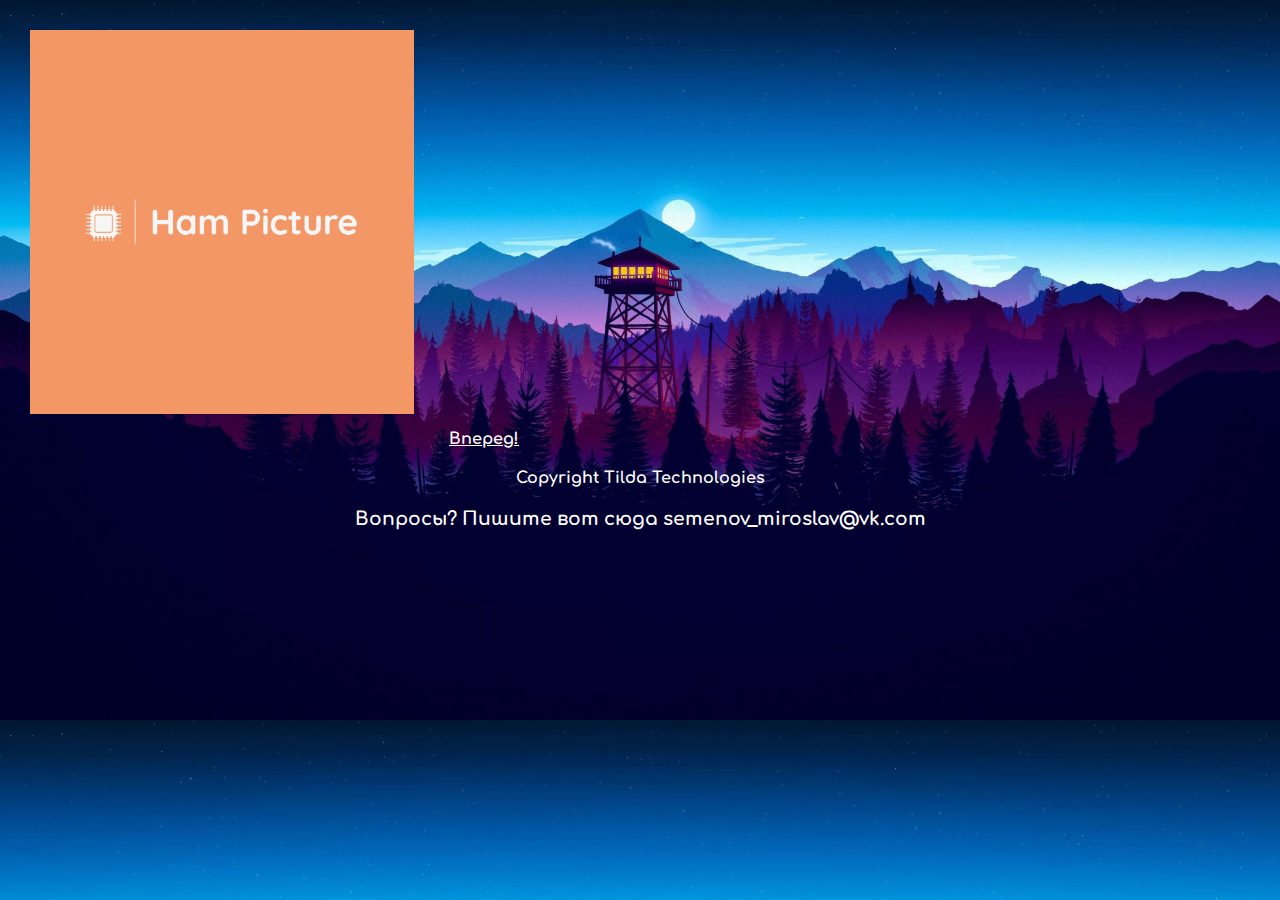
<file: hamsites/index.html>
<!DOCTYPE html>
<html lang="ru">

<head>
    <meta charset="UTF-8">
    <title>Select service</title>
    <link rel="stylesheet" href="style.css">
    <link rel="shortcut icon" href="/My_sites/Ham_picture/img/favicon.ico" type="image/x-icon">
</head>

<body>
    <div class="menu">
        <img src="img/logo.png" alt="Hamster Picture">
        <a class="hampic" href="/My_sites/Ham_picture/Index.html">Вперед!</a>
        <h4 class="text">Copyright Tilda Technologies</h4>
        <h3 class="text">Вопросы? Пишите вот сюда semenov_miroslav@vk.com</h3>
    </div>
</body>

</html>
</file>
<file: hamsites/style.css>
@import url('https://fonts.googleapis.com/css2?family=Comfortaa:wght@300&display=swap');

body {
    font-family: 'Comfortaa', cursive;
    background-image: url(img/background.jpg);
    background-size: 100%;
    margin: 0;
    height: auto;
    font-weight: bold;
}

img {
    width: 30%;
    padding: 30px;
}

.hampic {
    color: #fff;
    text-align: right;
    border: 1px 2px 3px 5px #000;
}

.menu {
    color: #000;
    border: 1px 2px 5px 10px#000;
}

.text {
    text-align: center;
    color: #fff;
}
</file>
